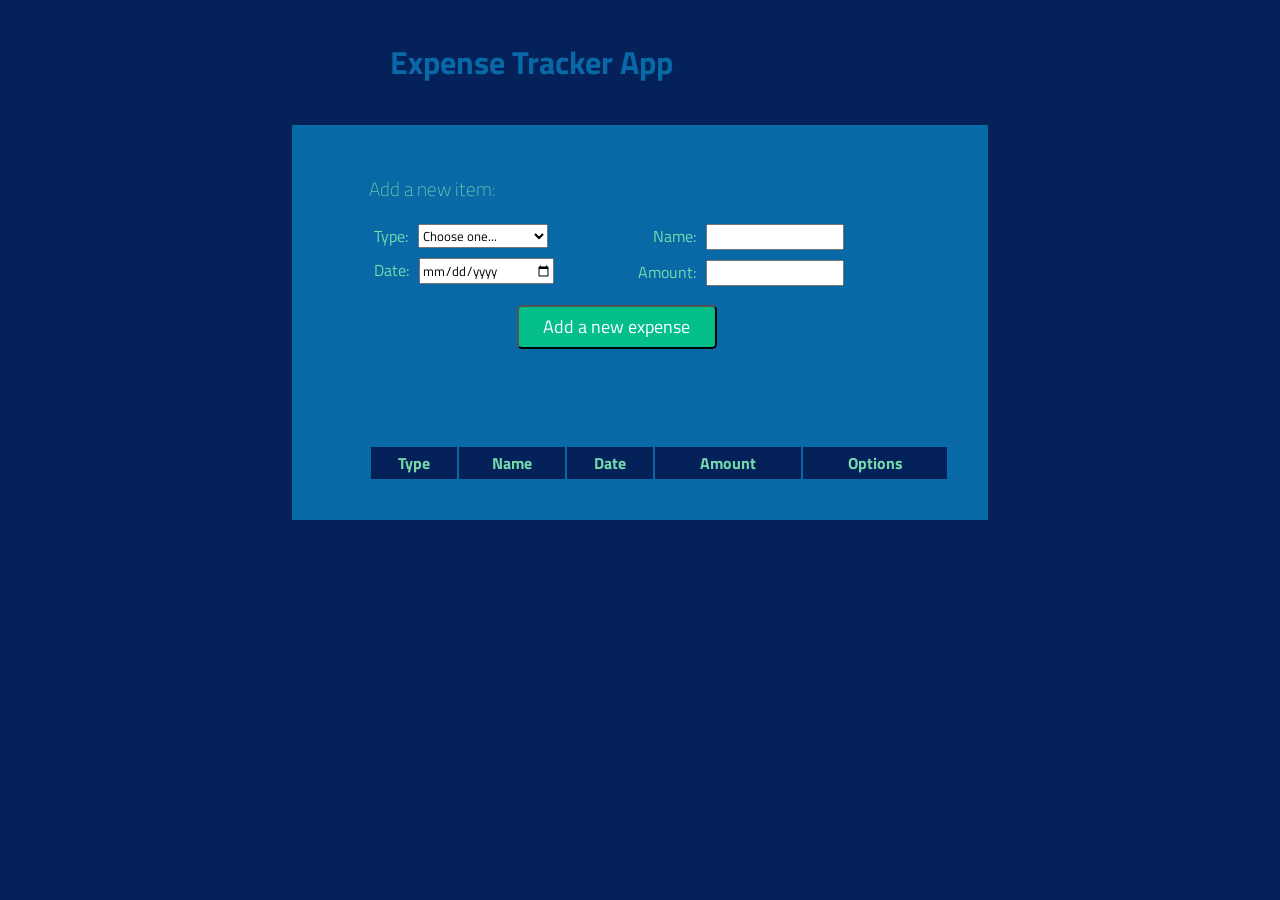
<file: index.html>
<!DOCTYPE html>
<html lang="en">
<head>
    <meta charset="UTF-8">
    <meta name="viewport" content="width=device-width, initial-scale=1.0">
    <meta http-equiv="X-UA-Compatible" content="ie=edge">
    <title>Expense Tracker App</title>
    <link href="https://fonts.googleapis.com/css?family=Titillium+Web&display=swap" 
        rel="stylesheet">
    <link rel="stylesheet" href="style.css">
</head>
<body>
    <header>
        <h1 class="title">Expense Tracker App</h1>
    <header>

    <section class="content">
        <h3 class="secondTitle">Add a new item: </h3>
        <div class="form">
            <form id="expForm">
                <div class="formLine left">
                    <span for="type">Type:</span>
                    <select id="type">
                        <option value="chooseOne">Choose one...</option>
                        <option value="Card">Card</option>
                        <option value="Cash">Cash</option>
                        <option value="Cryptocoin">Cryptocoin</option>
                        <option value="Other">Other</option>
                    </select>
                </div>
                <div class="formLine right">
                    <span for="name">Name:</span>
                    <input type="text" id="name">
                </div>

                <div class="formLine left">
                    <span for="date">Date:</span>
                    <input type="date" id="date">
                </div>
                <div class="formLine right">
                    <span for="amount">Amount:</span>
                    <input type="text" id="amount">
                </div>
                <button type="submit" class="buttonSave">Add a new expense</button>
            </form>
        </div>
    </section>
    <section class="content">
        <table class="table">
            <thead>
                <tr>
                    <th>Type</th>
                    <th>Name</th>
                    <th>Date</th>
                    <th>Amount</th>
                    <th>Options</th>
                </tr>
            </thead>
            <tbody id="expenseTable">

            </tbody>
        </table>
    </section>
    <script src="index.js"></script>
</body>
</html>
</file>
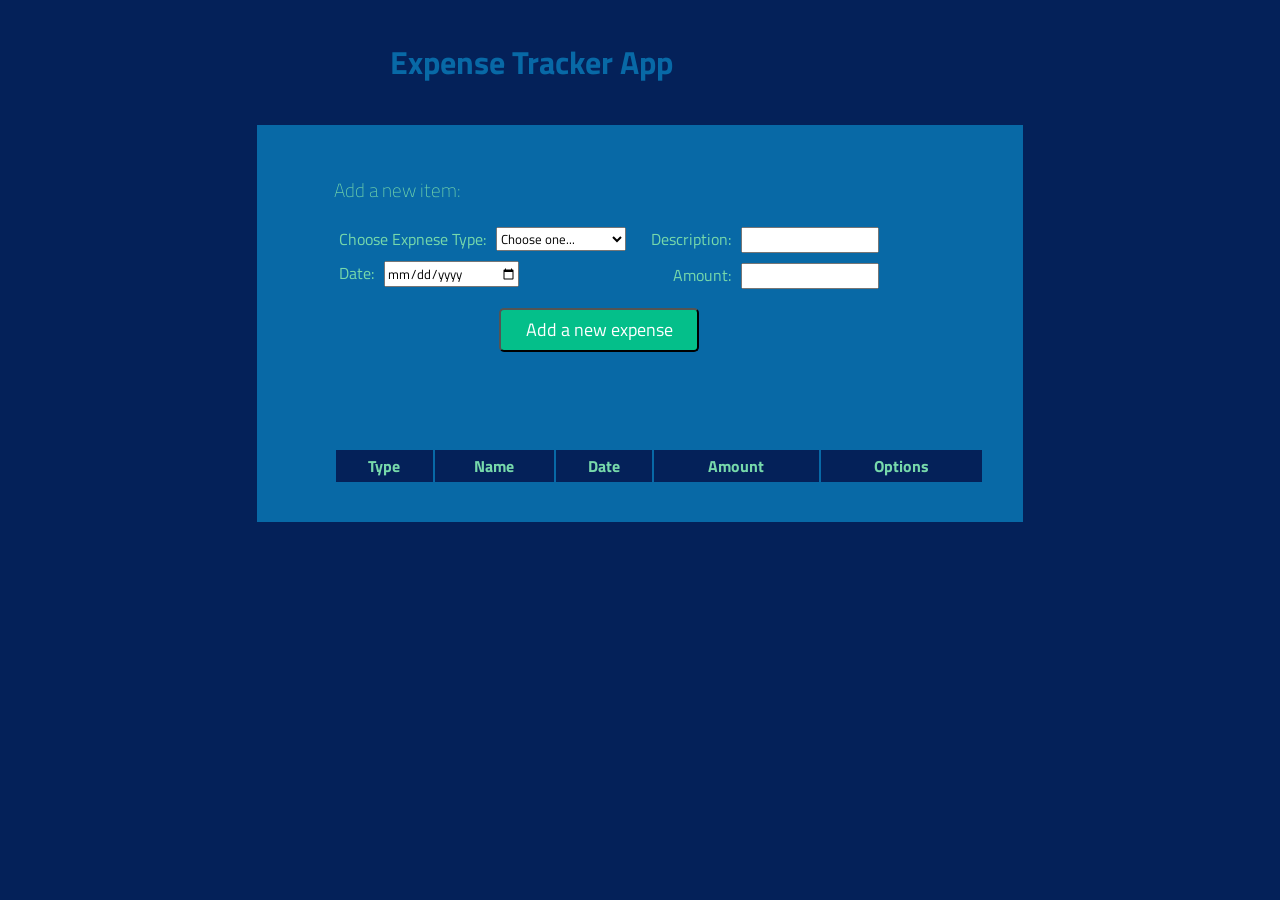
<file: Expence_Tracker_Sharpener/index.html>
<!DOCTYPE html>
<html lang="en">
<head>
    <meta charset="UTF-8">
    <meta name="viewport" content="width=device-width, initial-scale=1.0">
    <meta http-equiv="X-UA-Compatible" content="ie=edge">
    <title>Expense Tracker App</title>
    
    <link href="https://fonts.googleapis.com/css?family=Titillium+Web&display=swap" 
        rel="stylesheet">
    <link rel="stylesheet" href="style.css">
</head>
<body>
    <header>
        <h1 class="title">Expense Tracker App</h1>
    <header>

    <section class="content">
        <h3 class="secondTitle">Add a new item: </h3>
        <div class="form">
            <form id="expForm">
                <div class="formLine left">
                    <span for="type">Choose Expnese Type:</span>
                    <select id="type">
                        <option value="chooseOne">Choose one...</option>
                        <option value="Card">Movie</option>
                        <option value="Cash">Cash</option>
                        <option value="Cryptocoin">Cryptocoin</option>
                        <option value="Other">Other</option>
                    </select>
                </div>
                <div class="formLine right">
                    <span for="name">Description:</span>
                    <input type="text" id="name">
                </div>

                <div class="formLine left">
                    <span for="date">Date:</span>
                    <input type="date" id="date">
                </div>
                <div class="formLine right">
                    <span for="amount">Amount:</span>
                    <input type="text" id="amount">
                </div>
                <button type="submit" class="buttonSave">Add a new expense</button>
            </form>
        </div>
    </section>
    <section class="content">
        <table class="table">
            <thead>
                <tr>
                    <th>Type</th>
                    <th>Name</th>
                    <th>Date</th>
                    <th>Amount</th>
                    <th>Options</th>
                </tr>
            </thead>
            <tbody id="expenseTable">

            </tbody>
        </table>
    </section>
    <script src="index.js"></script>
</body>
</html>
</file>
<file: style.css>
*{
    margin:0;
    font-family: 'Titillium Web', sans-serif;
}

body{
    background:#042159;
    color:#77D9AB;
}

.title{
    width: 500px;
    color:#0869A6;
    margin:3% auto;
}

.content{
    width: 580px;
    margin: 0 auto;
    background-color:#0869A6;
    padding: 3%;
    padding-left: 6%;
}

.secondTitle{
    text-align:left;
    margin: 2% 0;
    font-weight: 100;
}

.form{
    padding: 5px;
}

.formLine{
    display: inline-flex;
    padding: 5px 0px;
}

.left{
    float: left;
}

.right{
    float:right;
    margin-right: 100px;
}

input, select{
    width: 130px;
    margin-left: 10px;
}

/* table style */
table{
    width: 100%;
}

thead{
    background-color:#042159;
    line-height: 30px;
}

/* Button */

button{
    width: 200px;
    color:#fff; 
    padding: 10px;
    text-align: center;
    font-size: 1.1em;
    line-height: 20px;
    background-color: #04BF8A;
    border-radius: 5px;
    margin: 14px 25%;
    cursor: pointer;
}

a{
    text-decoration: underline;
    cursor: pointer;
}
</file>
<file: Expence_Tracker_Sharpener/style.css>
*{
    margin:0;
    font-family: 'Titillium Web', sans-serif;
}

body{
    background:#042159;
    color:#77D9AB;
}

.title{
    width: 500px;
    color:#0869A6;
    margin:3% auto;
}

.content{
    width: 650px;
    margin: 0 auto;
    background-color:#0869A6;
    padding: 3%;
    padding-left: 6%;
}

.secondTitle{
    text-align:left;
    margin: 2% 0;
    font-weight: 100;
}

.form{
    padding: 5px;
}

.formLine{
    display: inline-flex;
    padding: 5px 0px;
}

.left{
    float: left;
}

.right{
    float:right;
    margin-right: 100px;
}

input, select{
    width: 130px;
    margin-left: 10px;
}

/* table style */
table{
    width: 100%;
}

thead{
    background-color:#042159;
    line-height: 30px;
}

/* Button */

button{
    width: 200px;
    color:#fff; 
    padding: 10px;
    text-align: center;
    font-size: 1.1em;
    line-height: 20px;
    background-color: #04BF8A;
    border-radius: 5px;
    margin: 14px 25%;
    cursor: pointer;
}

a{
    text-decoration: underline;
    cursor: pointer;
}
</file>
